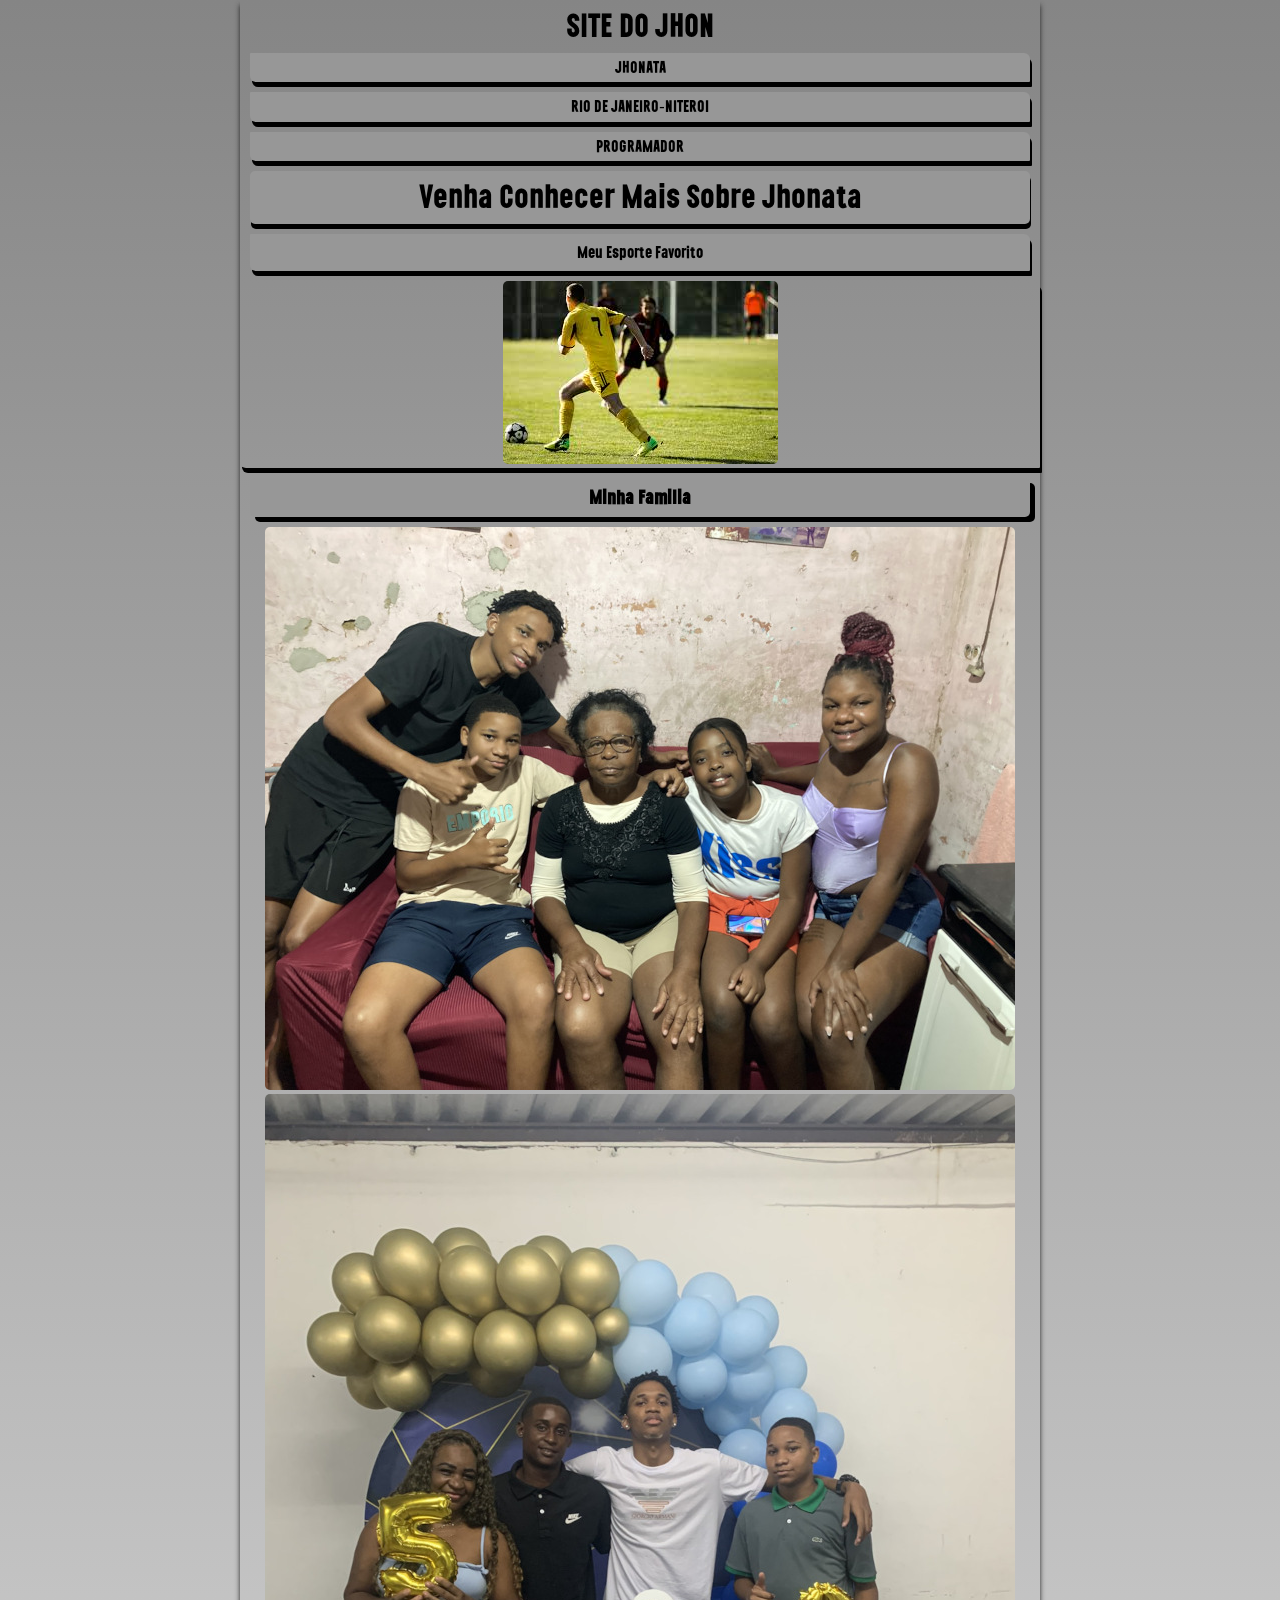
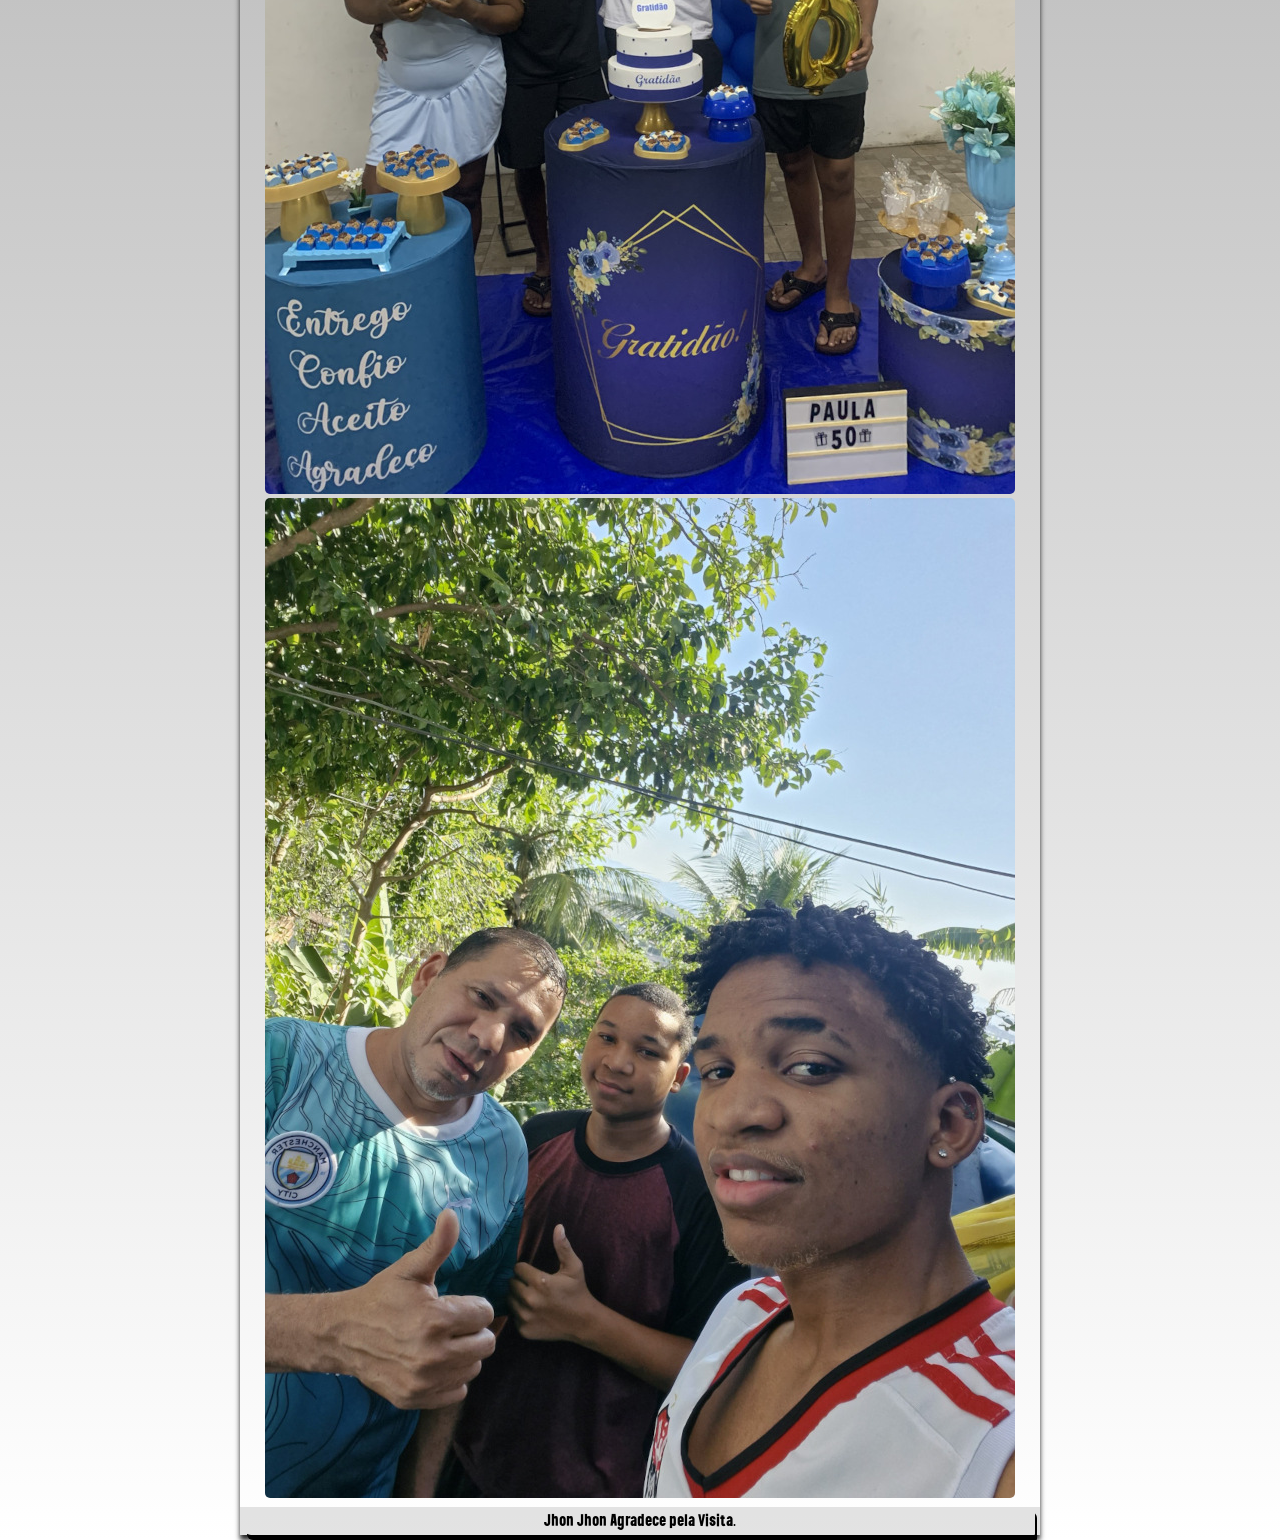
<file: index.html>
<!DOCTYPE html>
<html lang="pt-br">
<head>
    <meta charset="UTF-8">
    <meta name="viewport" content="width=device-width, initial-scale=1.0">
   <link rel="shortcut icon" href="apple-touch-icon.png" type="image/x-icon">
   </style>
         <title > Jhon</title>
        
       <link rel="shortcut icon" href="imagens/favicon.ico" type="image/x-icon">
<link rel="stylesheet" href="style.css">
      </head>
        <body>
         <header>
           <h1> SITE DO JHON</h1>
            <main>
              <p id="jhon"><a href="https://www.instagram.com/santos.gg7/" target="_blank">JHONATA</a></p>
               <p id="jhon"><a href="https://pt.wikipedia.org/wiki/Niter%C3%B3i"target="_blank">RIO DE JANEIRO-NITEROI</a></p>
              <p id="jhon"><a href="https://www.bing.com/images/search?view=detailV2&ccid=%2bak0zNMN&id=3CCFBC430E96B934D88F0FDC6746162AB9D9FC8B&thid=OIP.-ak0zNMNcgbhxSJuDHA5tQHaEc&mediaurl=https%3a%2f%2fstatic.vecteezy.com%2fsystem%2fresources%2fpreviews%2f002%2f214%2f642%2fnon_2x%2fweb-designer-and-programmer-free-vector.jpg&cdnurl=https%3a%2f%2fth.bing.com%2fth%2fid%2fR.f9a934ccd30d7206e1c5226e0c7039b5%3frik%3di%252fzZuSoWRmfcDw%26pid%3dImgRaw%26r%3d0&exph=980&expw=1633&q=programador+web&FORM=IRPRST&ck=A65BF3F56162D19BC90D29156690C0A4&selectedIndex=4&itb=0&ajaxhist=0&ajaxserp=0" target="_blank">PROGRAMADOR</a> </p>
            </main>
         </header>
      <h2>Venha Conhecer Mais Sobre Jhonata</h2>
      <p id="esporte"><a href="https://www.todamateria.com.br/historia-do-futebol/"target="_blank">Meu Esporte Favorito</a></p>
      <p><img src="imagens/futebol-teste-full.jpg" alt="Esporte"></p>

   
   


    <h3>Minha Familia</h3>
<picture>
  <source media="(max-width:360px )" srcset="imagens/casa-de-vo-450.jpeg">
  <img src="imagens/casa-de-vo-750.JPEG" alt="imagem flexivel">
</picture>
          
 
     <picture>
     <source media="(max-width:360px )" srcset="imagens/mae-450.jpeg">
      <img src="imagens/mae-750.JPEG" alt="imagem flexivel"></picture>
   
    <p></p>

    

  <picture>
   <source media="(max-width:360px )" srcset="imagens/pai-joao-450.jpg">
    <img src="imagens/pai-joao-750.jpg" alt="imagem flexivel">
  </picture>

       <footer><p>Jhon Jhon Agradece pela Visita.</p></footer>
  

        </body>
</html>
</file>
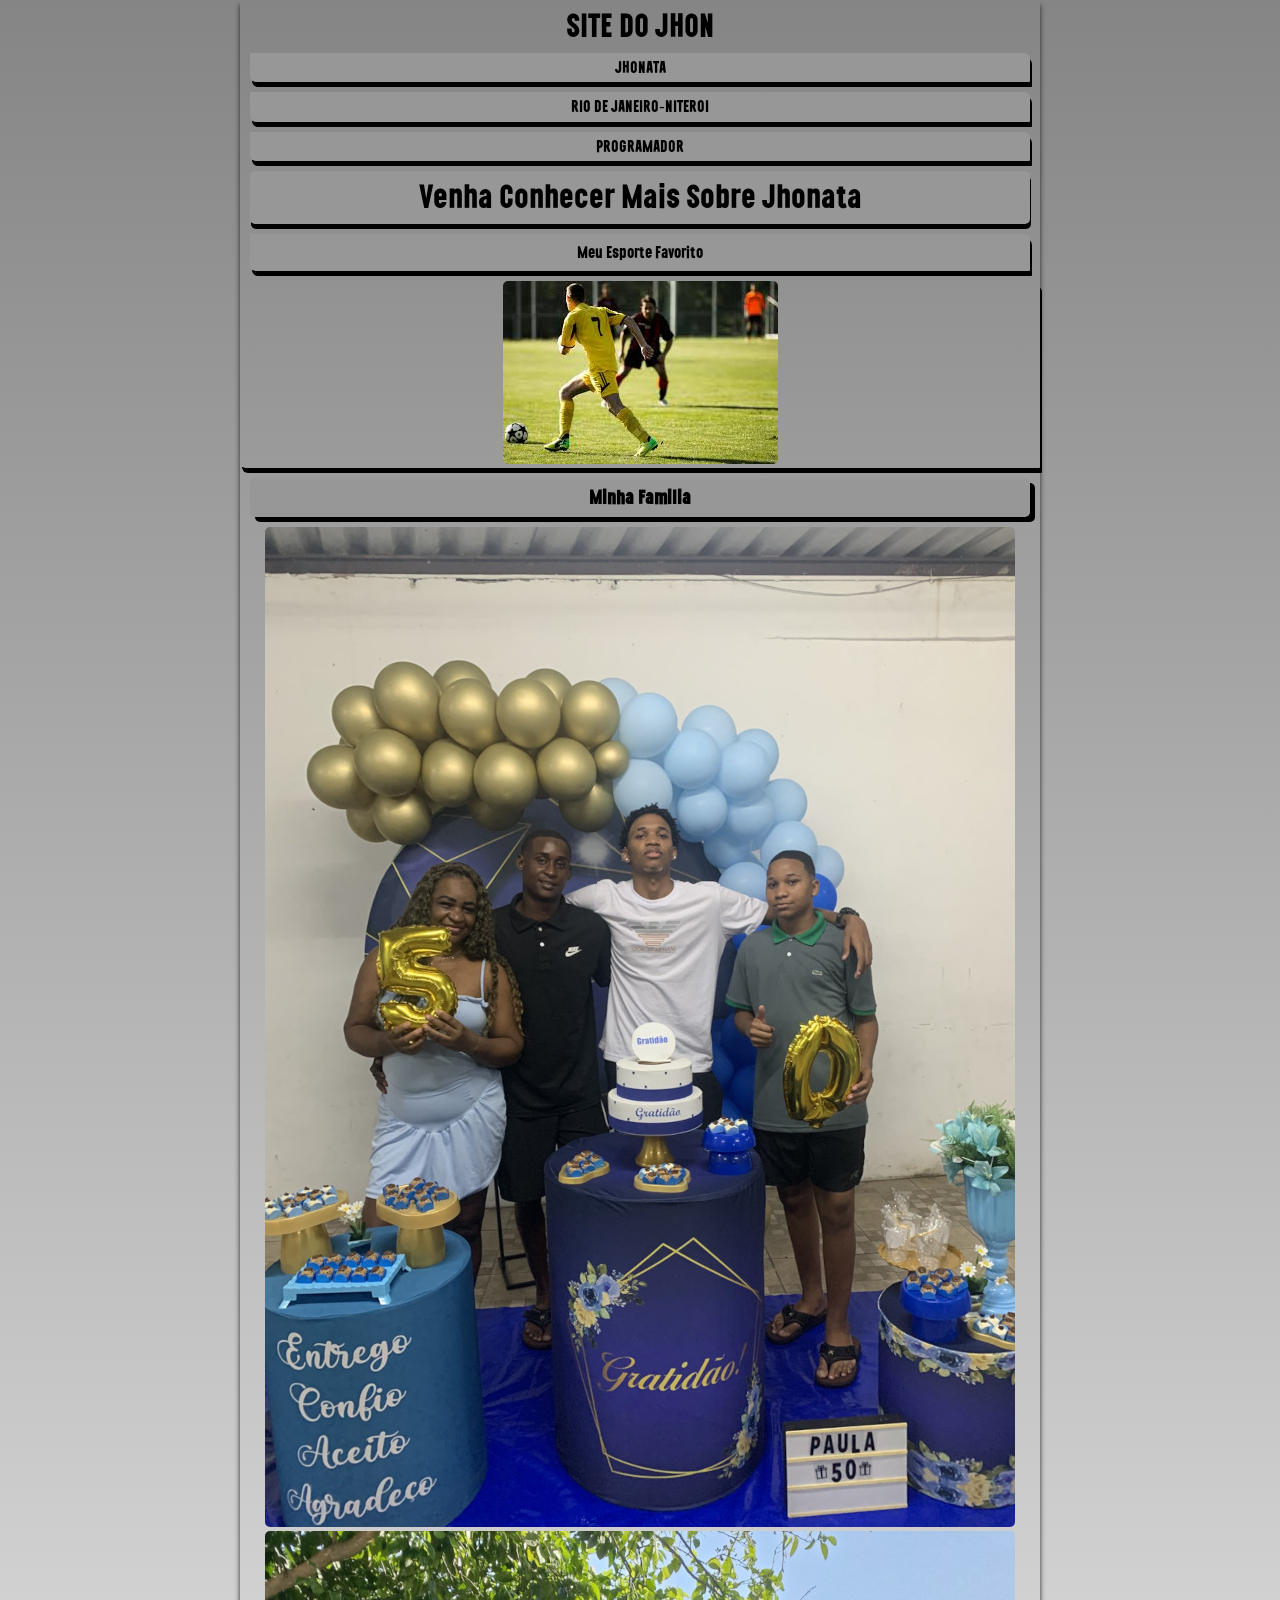
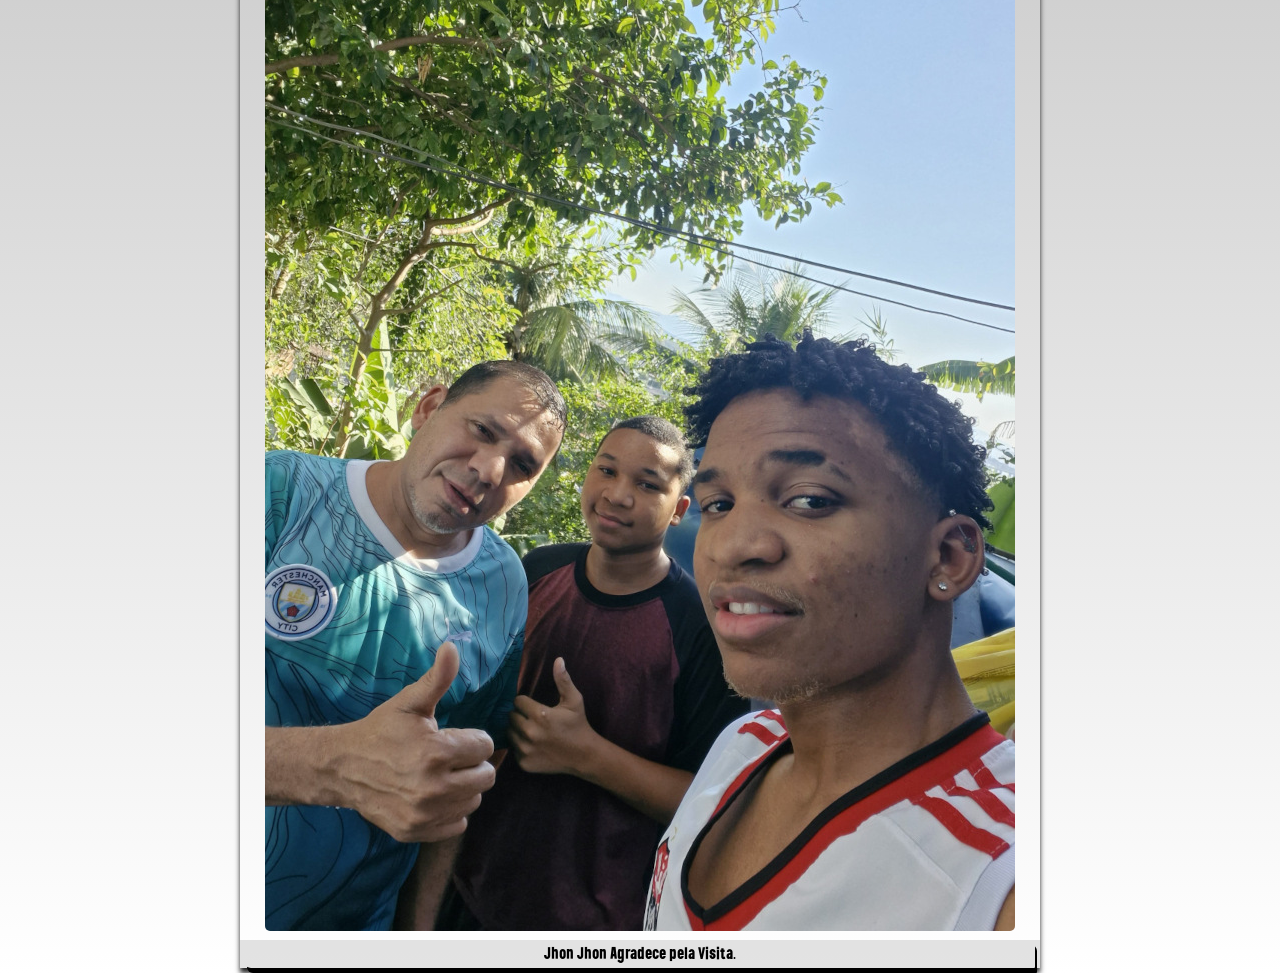
<file: J.html>
<!DOCTYPE html>
<html lang="pt-br">
<head>
    <meta charset="UTF-8">
    <meta name="viewport" content="width=device-width, initial-scale=1.0">
   <link rel="shortcut icon" href="apple-touch-icon.png" type="image/x-icon">
   </style>
         <title > Jhon</title>
        
       <link rel="shortcut icon" href="imagens/favicon.ico" type="image/x-icon">
<link rel="stylesheet" href="style.css">
      </head>
        <body>
         <header>
           <h1> SITE DO JHON</h1>
            <main>
              <p id="jhon"><a href="https://www.instagram.com/santos.gg7/" target="_blank">JHONATA</a></p>
               <p id="jhon"><a href="https://pt.wikipedia.org/wiki/Niter%C3%B3i"target="_blank">RIO DE JANEIRO-NITEROI</a></p>
              <p id="jhon"><a href="https://www.bing.com/images/search?view=detailV2&ccid=%2bak0zNMN&id=3CCFBC430E96B934D88F0FDC6746162AB9D9FC8B&thid=OIP.-ak0zNMNcgbhxSJuDHA5tQHaEc&mediaurl=https%3a%2f%2fstatic.vecteezy.com%2fsystem%2fresources%2fpreviews%2f002%2f214%2f642%2fnon_2x%2fweb-designer-and-programmer-free-vector.jpg&cdnurl=https%3a%2f%2fth.bing.com%2fth%2fid%2fR.f9a934ccd30d7206e1c5226e0c7039b5%3frik%3di%252fzZuSoWRmfcDw%26pid%3dImgRaw%26r%3d0&exph=980&expw=1633&q=programador+web&FORM=IRPRST&ck=A65BF3F56162D19BC90D29156690C0A4&selectedIndex=4&itb=0&ajaxhist=0&ajaxserp=0" target="_blank">PROGRAMADOR</a> </p>
            </main>
         </header>
      <h2>Venha Conhecer Mais Sobre Jhonata</h2>
      <p id="esporte"><a href="https://www.todamateria.com.br/historia-do-futebol/"target="_blank">Meu Esporte Favorito</a></p>
      <p><img src="imagens/futebol-teste-full.jpg" alt="Esporte"></p>

   
   


    <h3>Minha Familia</h3>


          
 
     <picture>
     <source media="(max-width:800px )" srcset="imagens/mae-450.jpeg">
      <img src="imagens/mae-1000.JPEG" alt="imagem flexivel"></picture>
   
    <p></p>

    

  <picture>
   <source media="(max-width:800px )" srcset="imagens/pai-joao-450.jpg">
    <img src="imagens/pai-joao-750.jpg" alt="imagem flexivel">
  </picture>

       <footer><p>Jhon Jhon Agradece pela Visita.</p></footer>
  

        </body>
</html>
</file>
<file: style.css>
@charset "UTF-8";
@font-face{
font-family:'next';
src: url('fonts/NexlineDemo-Regular.otf')format('opentype')
}
*{
  padding: 0px;
margin: 0px;
}
:root {
  --cor0:#979797 ;
  --cor01:#979797;
  --cor02:rgba(255, 255, 255, 0.507);
}

body{
background-color:var(--cor02) ;

box-shadow: rgb(36, 36, 36) 0px 5px 5px; 

background-image: linear-gradient(to top,#ffffff,#0000007a);
text-align: center;

max-width: 800px;
margin: auto;


}
 
h1{ 
  padding-top: 10px;
  margin: auto;
  text-decoration: black;
font-size: 2em;
  font-family:'next' ;
font-weight: normal;

}
 h2{
  font-size: 2em;
  font-family:'next';
  font-weight: normal;
  background-color: #979797;
  border-radius: 5px 5px;
  box-shadow: 1px 5px black;
  margin: 10px;
padding: 10px;
 
 }


 h3{
  font-family:'next' ;
  height: normal;
  text-align: center;
  background-color: #979797;
  margin: 10px;
  padding: 10px;
border-radius: 5px 5px;
box-shadow: 5px 5px black;
 }
 p{
 
  border-radius: 1px 6px;
  box-shadow: 2px  5px  black;

  
}
 p > a {
  text-decoration: none;
  color: black;
  background-color: #979797;
  font-size: 1,5em;
  transition-duration: 0,5s;
 }
p#jhon{

  font-family:'next' ;
  background-color:#979797 ;
  color: rgb(255, 255, 255);
  
margin: 10px;
padding: 6px 6px;
}
p#esporte{
  background-color: #979797;
  font-family: "next";
  text-decoration: none;
margin: 10px;
padding: 10px;
  
}
img{
  
  border-radius: 5px 5px;
}
p >a:hover{
  background-color: rgb(0, 0, 0);
  color: white;
  
  

}
footer{
background-color: rgba(202, 202, 202, 0.518);

}
footer > p{
  
  font-family: 'next';
  padding: 
  5px;
  margin: 5px;
  border-radius: 0px 5px 10px black;
}
</file>
